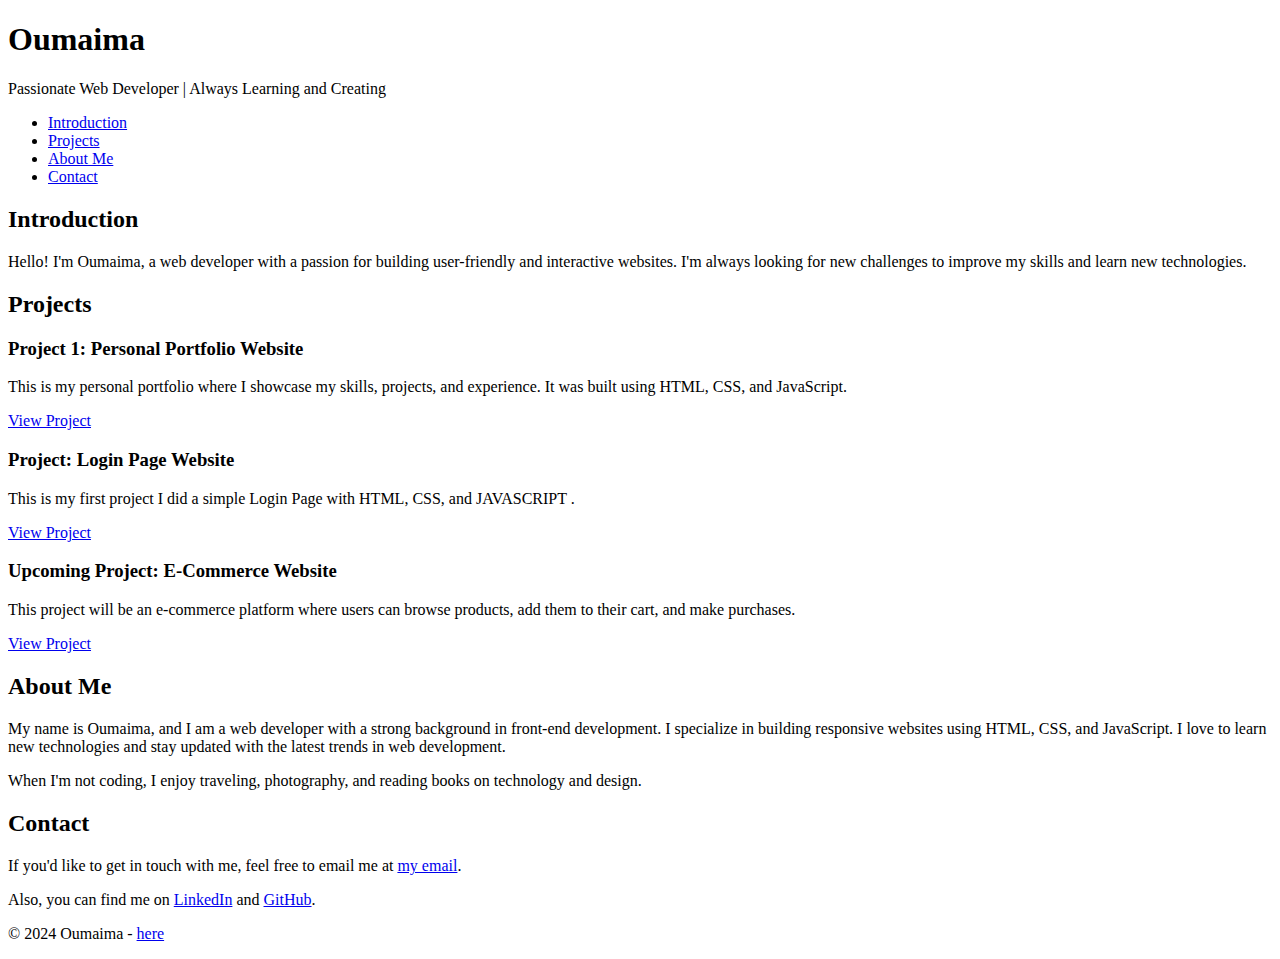
<file: portfolio/index.html>
<!DOCTYPE html>
<html lang="en">
<head>
    <meta charset="utf-8">
    <title>Oumaima Haniny - Personal Portfolio</title>
</head>
<body>
    <!-- Header Section -->
    <header>
        <h1>Oumaima</h1>
        <p>Passionate Web Developer | Always Learning and Creating</p>
    </header>

    <!-- Navigation Section -->
    <nav>
        <ul>
            <li><a href="#introduction">Introduction</a></li>
            <li><a href="#projects">Projects</a></li>
            <li><a href="#about">About Me</a></li>
            <li><a href="#contact">Contact</a></li>
        </ul>
    </nav>

    <!-- Introduction Section -->
    <section id="introduction">
        <h2>Introduction</h2>
        <p>Hello! I'm Oumaima, a web developer with a passion for building user-friendly and interactive websites. I'm always looking for new challenges to improve my skills and learn new technologies.</p>
    </section>

    <!-- Projects Section -->
    <section id="projects">
        <h2>Projects</h2>

        <article class="project">
            <h3>Project 1: Personal Portfolio Website</h3>
            <p>This is my personal portfolio where I showcase my skills, projects, and experience. It was built using HTML, CSS, and JavaScript.</p>
            <a href="#" target="_blank">View Project</a>
        </article>

        <article class="project">
            <h3>Project: Login Page Website</h3>
            <p>This is my first project I did a simple Login Page with HTML, CSS, and JAVASCRIPT .</p>
            <a href="file:///C:/Users/DELL/Desktop/MY%20PERS%20PROJECT/Transparent%20login%20from%20using%20HTML%20and%20CSS/index.html" target="_blank">View Project</a>
        </article>

        <article class="project">
            <h3>Upcoming Project: E-Commerce Website</h3>
            <p>This project will be an e-commerce platform where users can browse products, add them to their cart, and make purchases.</p>
            <a href="#" target="_blank">View Project</a>
        </article>
    </section>

    <!-- About Me Section -->
    <section id="about">
        <h2>About Me</h2>
        <p>My name is Oumaima, and I am a web developer with a strong background in front-end development. I specialize in building responsive websites using HTML, CSS, and JavaScript. I love to learn new technologies and stay updated with the latest trends in web development.</p>
        <p>When I'm not coding, I enjoy traveling, photography, and reading books on technology and design.</p>
    </section>

    <!-- Contact Section -->
    <section id="contact">
        <h2>Contact</h2>
        <p>If you'd like to get in touch with me, feel free to email me at <a href="mailto:oumaimaba797@gmail.com">my email</a>.</p>
        <p>Also, you can find me on <a href="https://www.linkedin.com/in/oumaima-haniny-a9a832330/" target="_blank">LinkedIn</a> and <a href="https://github.com/Oumaima-97" target="_blank">GitHub</a>.</p>
    </section>

    <!-- Footer Section -->
    <footer>
        <p>&copy; 2024 Oumaima - <a href="https://www.Oumaima-portfolio.com" target="_blank">here</a></p>
    </footer>
</body>
</html>
</file>
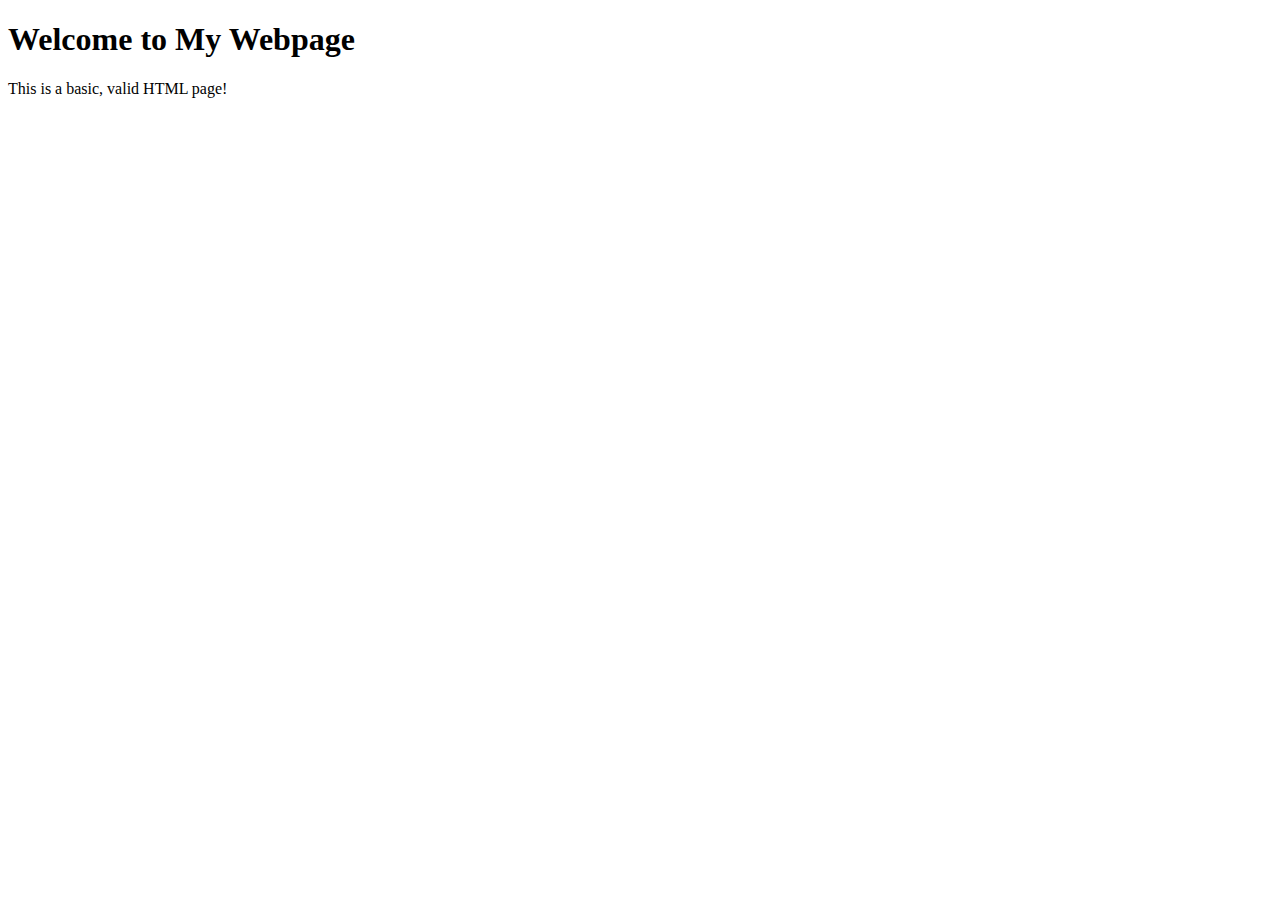
<file: html_basic/base_index.html>
<!DOCTYPE html>
<html lang="en">
<head>
    <meta charset="UTF-8">
    <meta name="viewport" content="width=device-width, initial-scale=1.0">
    <title>Base Index Page</title>
</head>
<body>

    <h1>Welcome to My Webpage</h1>
    <p>This is a basic, valid HTML page!</p>

</body>
</html>
</file>
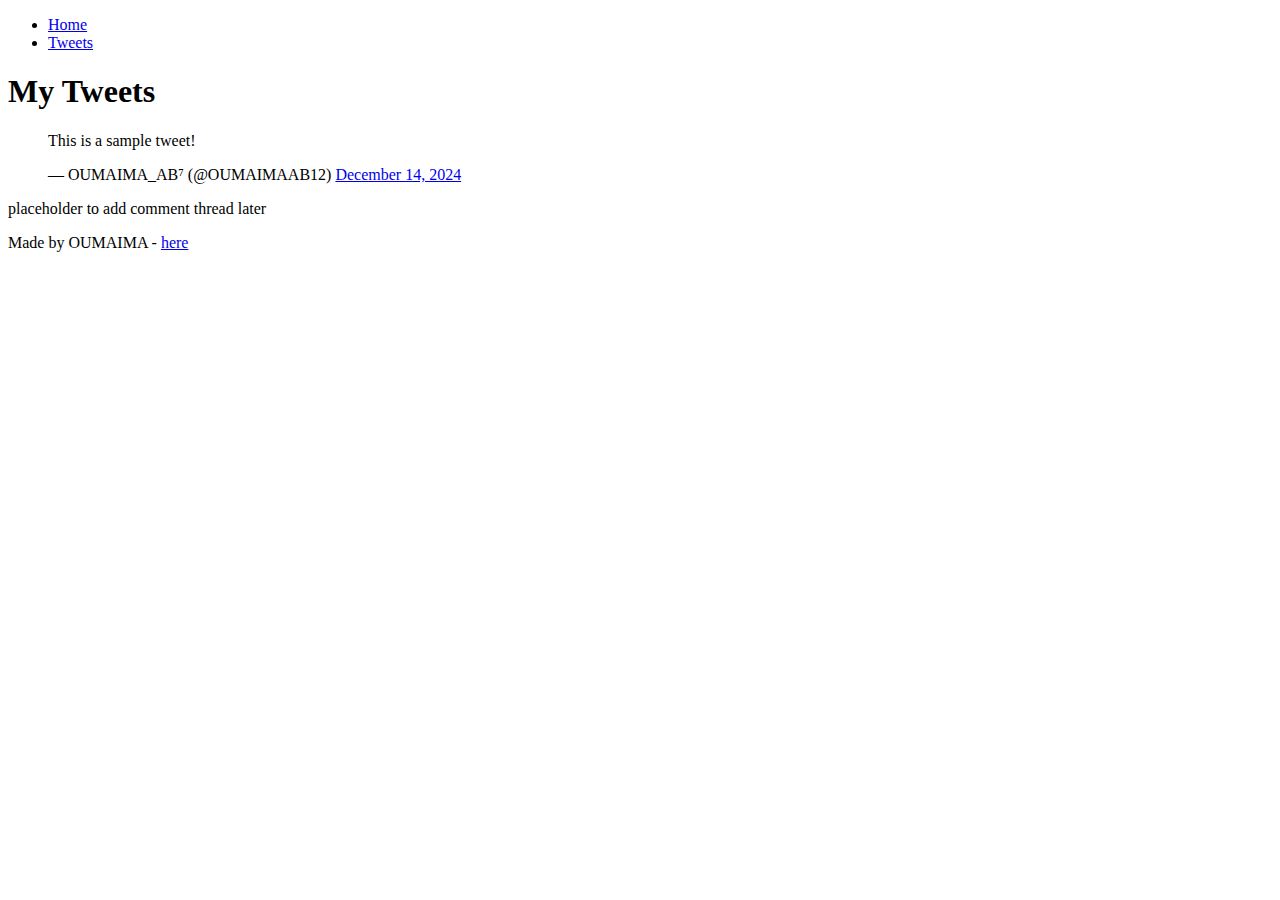
<file: html_basic/tweets.html>
<!DOCTYPE html>
<html lang="en">
<head>
    <meta charset="UTF-8">
    <meta name="viewport" content="width=device-width, initial-scale=1.0">
    <title>My Tweets</title>
</head>
<body>
    <header>
        <ul>
            <li><a href="index.html">Home</a></li>
            <li><a href="tweets.html">Tweets</a></li>
        </ul>
    </header>
    <main>
        <article>
            <h1>My Tweets</h1>
            <blockquote class="twitter-tweet">
                <p lang="en" dir="ltr">This is a sample tweet!</p>
                &mdash; OUMAIMA_AB⁷ (@OUMAIMAAB12) <a href="https://twitter.com/OUMAIMAAB12/status/1858588285141987455">December 14, 2024</a>
            </blockquote>
            <script async src="https://platform.twitter.com/widgets.js"></script>
        </article>
        <aside>
            <p>placeholder to add comment thread later</p>
        </aside>
    </main>
    <footer>
        <p>Made by OUMAIMA - <a href="file:///C:/Users/DELL/Desktop/MY%20PERS%20PROJECT/Transparent%20login%20from%20using%20HTML%20and%20CSS/index.html" target="_blank">here</a></p>
    </footer>
</body>
</html>
</file>
